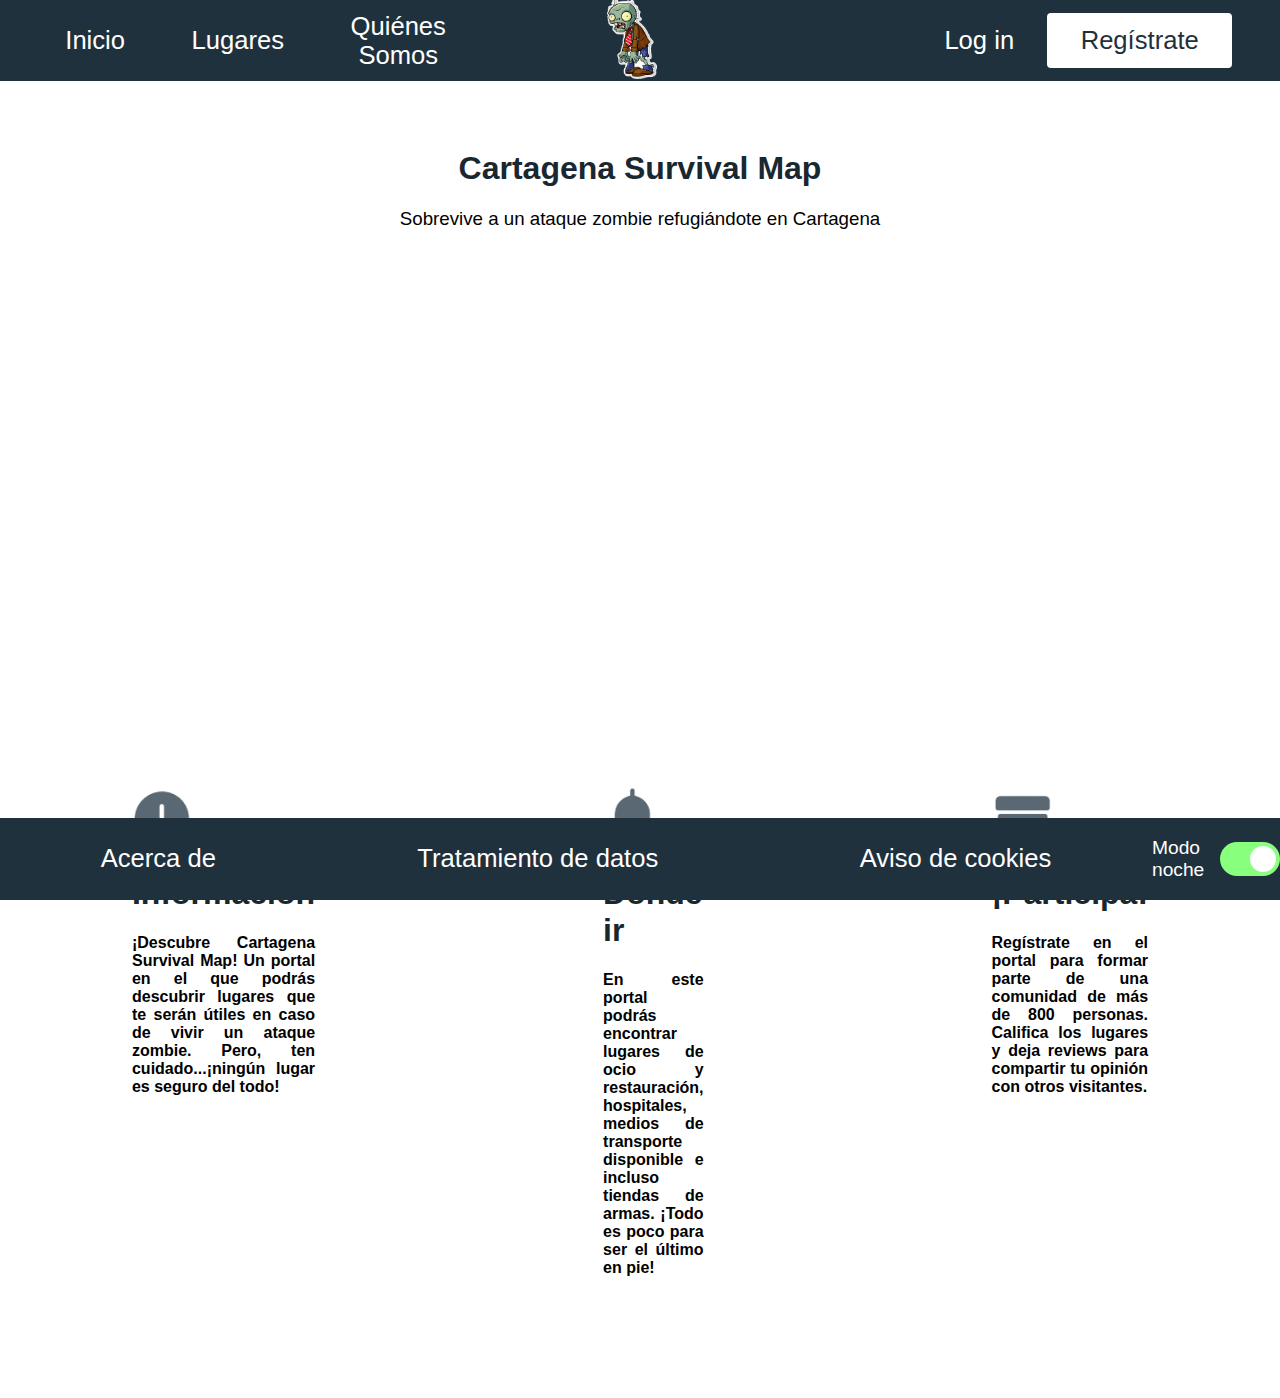
<file: interfaces/index.html>
<!DOCTYPE html>
<html lang="en">

<head>
    <meta charset="UTF-8">
    <meta http-equiv="X-UA-Compatible" content="IE=edge">
    <meta name="viewport" content="width=device-width, initial-scale=1.0">
    <title>Cartagena Survival Zombie</title>
    <link rel="icon" type="image/x-icon" href="imagenes/favicon.png">
    <link rel="stylesheet" type="text/css" href="estilo.css" />
</head>

<body>
    <div id="header">
        <div id="menuizquierdo">
            <button class="botondesplegable" id="botoninicio"><a href="index.html">Inicio</a></button>

            <div class="desplegable" id="lugares">
                <button class="botondesplegable" id="botonlugares">Lugares</button>

                <div class="contenido-desplegable" id="desplegable-lugares">
                    <a href="mapazombie/alimentacion.html">Alimentación</a>
                    <a href="mapazombie/hospedaje.html">Hospedaje</a>
                    <a href="mapazombie/salud.html">Salud</a>
                    <a href="mapazombie/transportes.html">Transportes</a>
                    <a href="mapazombie/ocio.html">Ocio</a>
                    <a href="mapazombie/armamento.html">Armamento</a>
                </div>
            </div>

            <div class="desplegable" id="quienes">
                <button class="botondesplegable" id="botonquienes">Quiénes Somos</button>
                <div class="contenido-desplegable" id="desplegable-quienes">
                    <a href="mapazombie/organiza.html">Organiza</a>
                    <a href="mapazombie/contacto.html">Contacto</a>
                </div>
            </div>
        </div>

        <div id="menucentro">
            <img src="imagenes/zombie.png" id="zombie" width="50" height="auto">
        </div>

        <div id="menuderecho">
            <button class="botondesplegable" id="botonlogin"><a href="mapazombie/login.html">Log in</a></button>
            <button class="botondesplegable" id="botonregistrate"><a href="mapazombie/registro.html">Regístrate</a></button>
        </div>

    </div>


    <div id="footer">
        <div id="menufooter">
            <button class="botondesplegable" id="acercade"><a href="mapazombie/acercade.html">Acerca de</a></button>
            <button class="botondesplegable" id="datos"><a href="mapazombie/datos.html">Tratamiento de datos</a></button>
            <button class="botondesplegable" id="cookies"><a href="mapazombie/cookies.html">Aviso de cookies</a></button>
        </div>

        <div id="nightmode">
            <p id="noche">Modo noche</p>
            <span>
                <label class="switch">
                    <input type="checkbox" checked>
                    <span class="slider round"></span>
            </label>
            </span>
        </div>
    </div>

    <div align="center" id="main">
        <h1>Cartagena Survival Map</h1>
        <h3>Sobrevive a un ataque zombie refugiándote en Cartagena</h3>


        <div class="mapouter">
            <div class="gmap_canvas">
                <iframe width="900" height="500" id="gmap_canvas" src="https://maps.google.com/maps?q=Cartagena&t=&z=13&ie=UTF8&iwloc=&output=embed" frameborder="0" scrolling="no" marginheight="0" marginwidth="0"></iframe>
            </div>
        </div>

        <br>
        <br>

        <div id="triplemenu" align="left">
            <div class="box" id="informacion">
                <img src="imagenes/info.png" width="60" height="auto">
                <h1>Información</h1>
                <h4>¡Descubre Cartagena Survival Map! Un portal en el que podrás descubrir lugares que te serán útiles en caso de vivir un ataque zombie. Pero, ten cuidado...¡ningún lugar es seguro del todo!</h4>
            </div>

            <div class="box" id="dondeir">
                <img src="imagenes/campana.png" width="60" height="auto">
                <h1>Dónde ir</h1>
                <h4>En este portal podrás encontrar lugares de ocio y restauración, hospitales, medios de transporte disponible e incluso tiendas de armas. ¡Todo es poco para ser el último en pie!</h4>
            </div>

            <div class="box" id="participa">
                <img src="imagenes/cartera.png" width="60" height="auto">
                <h1>¡Participa!</h1>
                <h4>Regístrate en el portal para formar parte de una comunidad de más de 800 personas. Califica los lugares y deja reviews para compartir tu opinión con otros visitantes.</h4>
            </div>
        </div>




    </div>







</body>

</html>
</file>
<file: interfaces/estilo.css>
body {
    font-family: 'Gill Sans', 'Gill Sans MT', Calibri, 'Trebuchet MS', sans-serif;
}

#header {
    position: fixed;
    left: 0;
    top: 0;
    width: 100%;
    display: flex;
    justify-content: space-between;
    background-color: #1f313d;
    align-items: center;
    height: 9%;
}

#botonregistrate a {
    color: #1f313d;
}

#aqui {
    color: black;
}

#footer {
    position: fixed;
    left: 0;
    bottom: 0;
    width: 100%;
    background-color: #1f313d;
    display: flex;
}

#main {
    margin-top: 150px;
    margin-bottom: 100px;
    margin-left: 50px;
    margin-right: 50px;
}

h1 {
    color: #192730;
}

h3 {
    font-weight: normal;
}

.desplegable {
    display: inline-block;
    position: relative;
}

.contenido-desplegable {
    display: none;
    position: absolute;
    background-color: #49708a;
}

.contenido-desplegable a {
    font-size: 1.6em;
    color: white;
    padding: 12px 16px;
    text-decoration: none;
    display: block;
}

a {
    color: white;
    text-decoration: none;
}

.contenido-desplegable a:hover {
    background-color: #6ca2c7;
}

.botondesplegable {
    color: white;
    background-color: transparent;
    font-size: 1.6em;
}

.gmap_canvas {
    overflow: hidden;
    background: none!important;
    height: 500px;
    width: 900px;
}

.mapouter {
    position: relative;
    text-align: right;
    height: 500px;
    width: 900px;
}

#menuizquierdo {
    margin-left: 2em;
    width: 30%;
    display: flex;
    justify-content: space-between;
    align-items: center;
}

#menuderecho {
    display: flex;
    justify-content: flex-end;
    width: 30%;
    margin-right: 3em;
}

#zombie {
    align-self: center;
}

button {
    padding: 0.5em 1.3em 0.5em 1.3em;
    border: none;
}

.botondesplegable:hover {
    background-color: #49708a;
}

.desplegable:hover .contenido-desplegable {
    display: block;
}

#republica {
    float: right;
    margin: -2em;
}

#botonregistrate {
    background-color: white;
    border-radius: 4px;
}

#menufooter {
    display: flex;
    justify-content: space-around;
    width: 90%;
}

#nightmode {
    width: 10%;
    display: flex;
    align-items: center;
    font-size: 1.2em;
}

#noche {
    color: white;
}

.switch {
    position: relative;
    display: inline-block;
    width: 60px;
    height: 34px;
    margin-left: 8px;
}

.switch input {
    opacity: 0;
    width: 0;
    height: 0;
}

.slider {
    position: absolute;
    cursor: pointer;
    top: 0;
    left: 0;
    right: 0;
    bottom: 0;
    background-color: #ccc;
    -webkit-transition: .4s;
    transition: .4s;
}

.slider:before {
    position: absolute;
    content: "";
    height: 26px;
    width: 26px;
    left: 4px;
    bottom: 4px;
    background-color: white;
    -webkit-transition: .4s;
    transition: .4s;
}

input:checked+.slider {
    background-color: #89ff7e;
}

input:checked+.slider:before {
    -webkit-transform: translateX(26px);
    -ms-transform: translateX(26px);
    transform: translateX(26px);
}

.slider.round {
    border-radius: 34px;
}

.slider.round:before {
    border-radius: 50%;
}

#triplemenu {
    display: flex;
    justify-content: center;
}

.box {
    padding: 0em 9em 0em 9em;
    text-align: justify;
    text-justify: inter-word;
}

#boxes {
    display: flex;
    padding: 2em 10em 2em 10em;
    flex-wrap: wrap;
    justify-content: space-between;
}

.restbox {
    padding: 0.5em;
    margin-left: 2em;
    margin-bottom: 3em;
    display: inline-block;
    max-width: 400px;
    border: solid;
    border-width: thin;
    border-color: lightgrey;
}

.restbox img {
    float: left;
}

.doublebutton {
    display: flex;
    justify-content: center;
}

.botonmapa {
    background-color: lightgrey;
    border-radius: 4px;
    margin-right: 2em;
}

.botonmapa a {
    color: #1f313d;
}

.botonreservar {
    background-color: #1f313d;
    color: white;
    border-radius: 4px;
}

.botonmapa:hover {
    background-color: rgb(207, 207, 207);
}

.botonreservar:hover {
    background-color: #5b798b;
}

.bigbox {
    max-width: 500px;
    padding: 2em;
    border: solid;
    border-width: thin;
    border-color: lightgrey;
}

.bigbox input[type=submit],
.contactbox input[type=submit] {
    background-color: cadetblue;
    border-radius: 4px;
    width: 100%;
    margin: 1em 0em 1em 0em;
    font-size: 1em;
    padding: 13px 0px;
    color: white;
    border: none;
}

.bigbox button {
    background-color: cadetblue;
    border-radius: 4px;
    margin: 1em 0em 1em 0em;
    font-size: 1em;
}

.bigbox input[type=email],
.bigbox input[type=password],
.contactbox input[type=email],
.contactbox input[type=text] {
    width: 100%;
    margin: 1em 0em 1em 0em;
    font-size: 1em;
    padding: 13px 0px;
}

#crearcuenta {
    width: 100%;
    padding: 13px;
    margin: 2em 0em 2em 0em;
    font-size: 1em;
}

#terminosycondiciones {
    display: flex;
}

.contactbox {
    max-width: 750px;
    padding: 2em;
    border: solid;
    border-width: thin;
    border-color: lightgrey;
}
</file>
